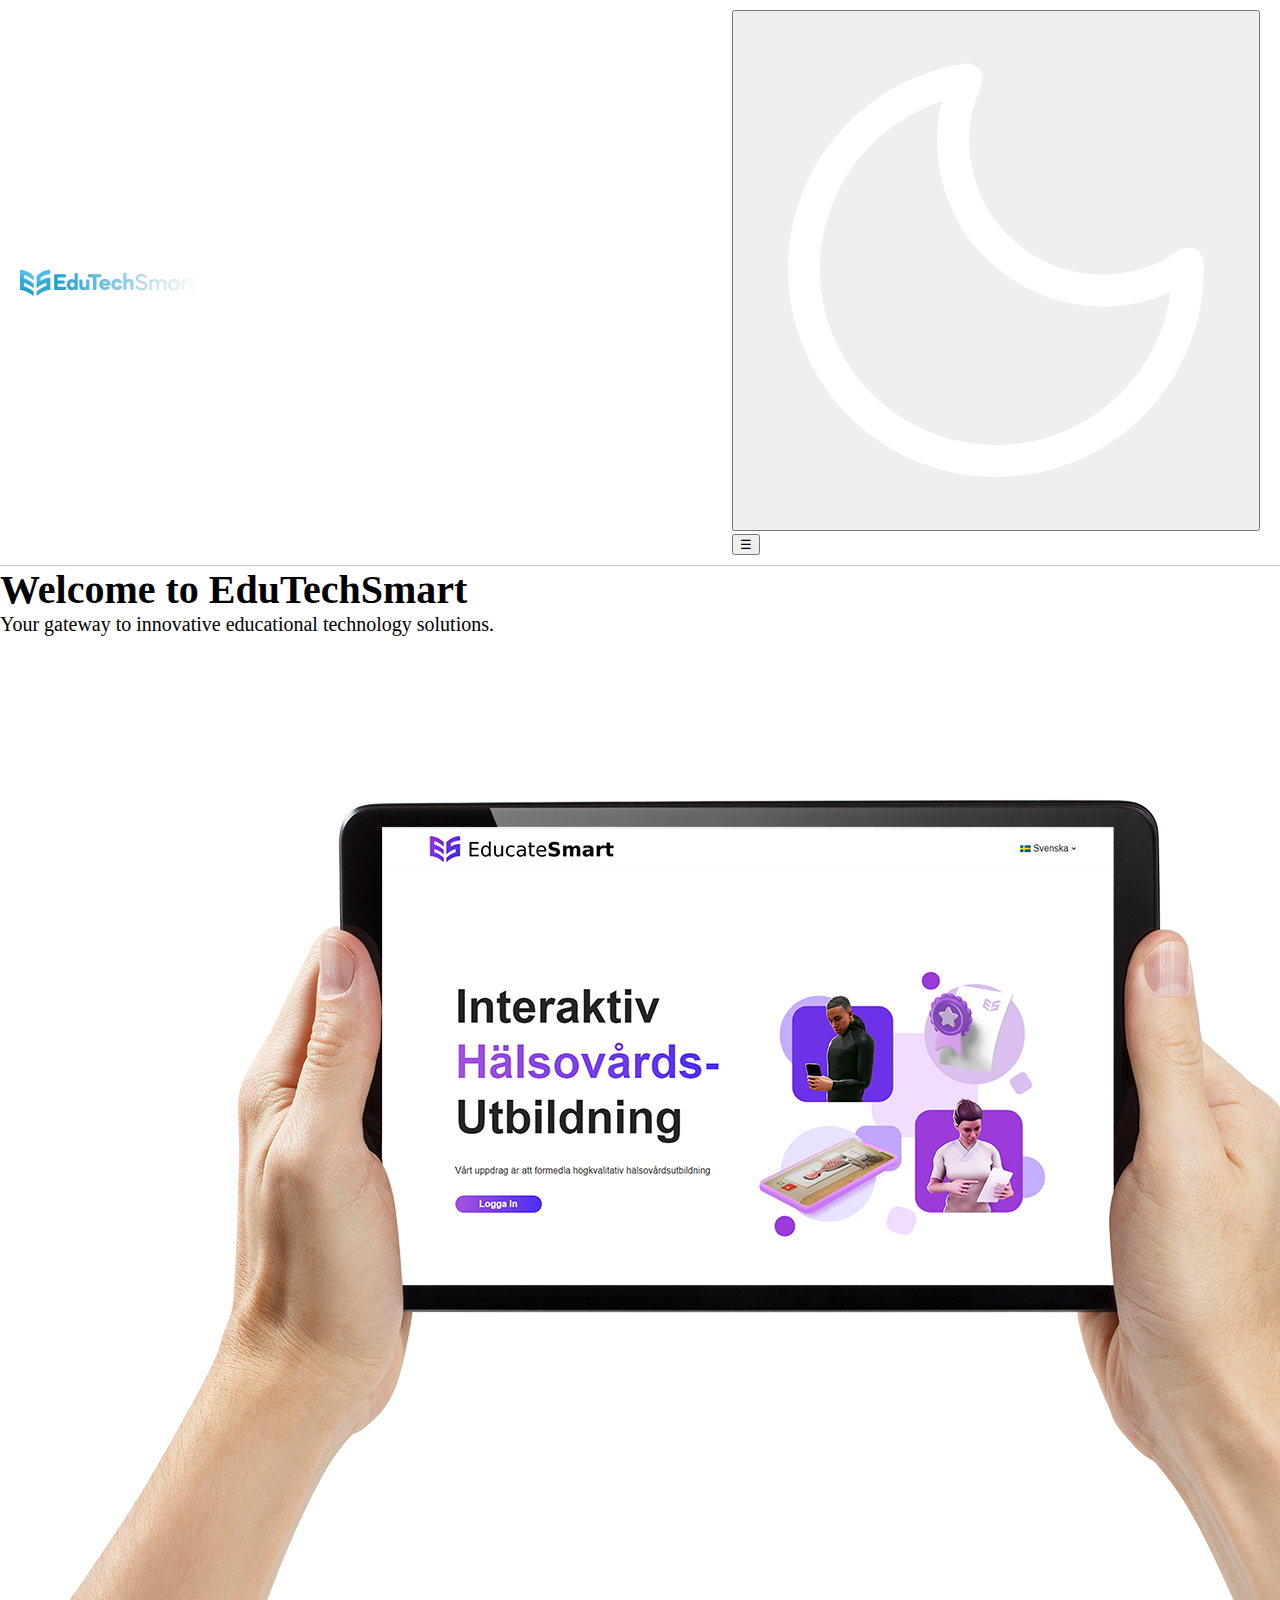
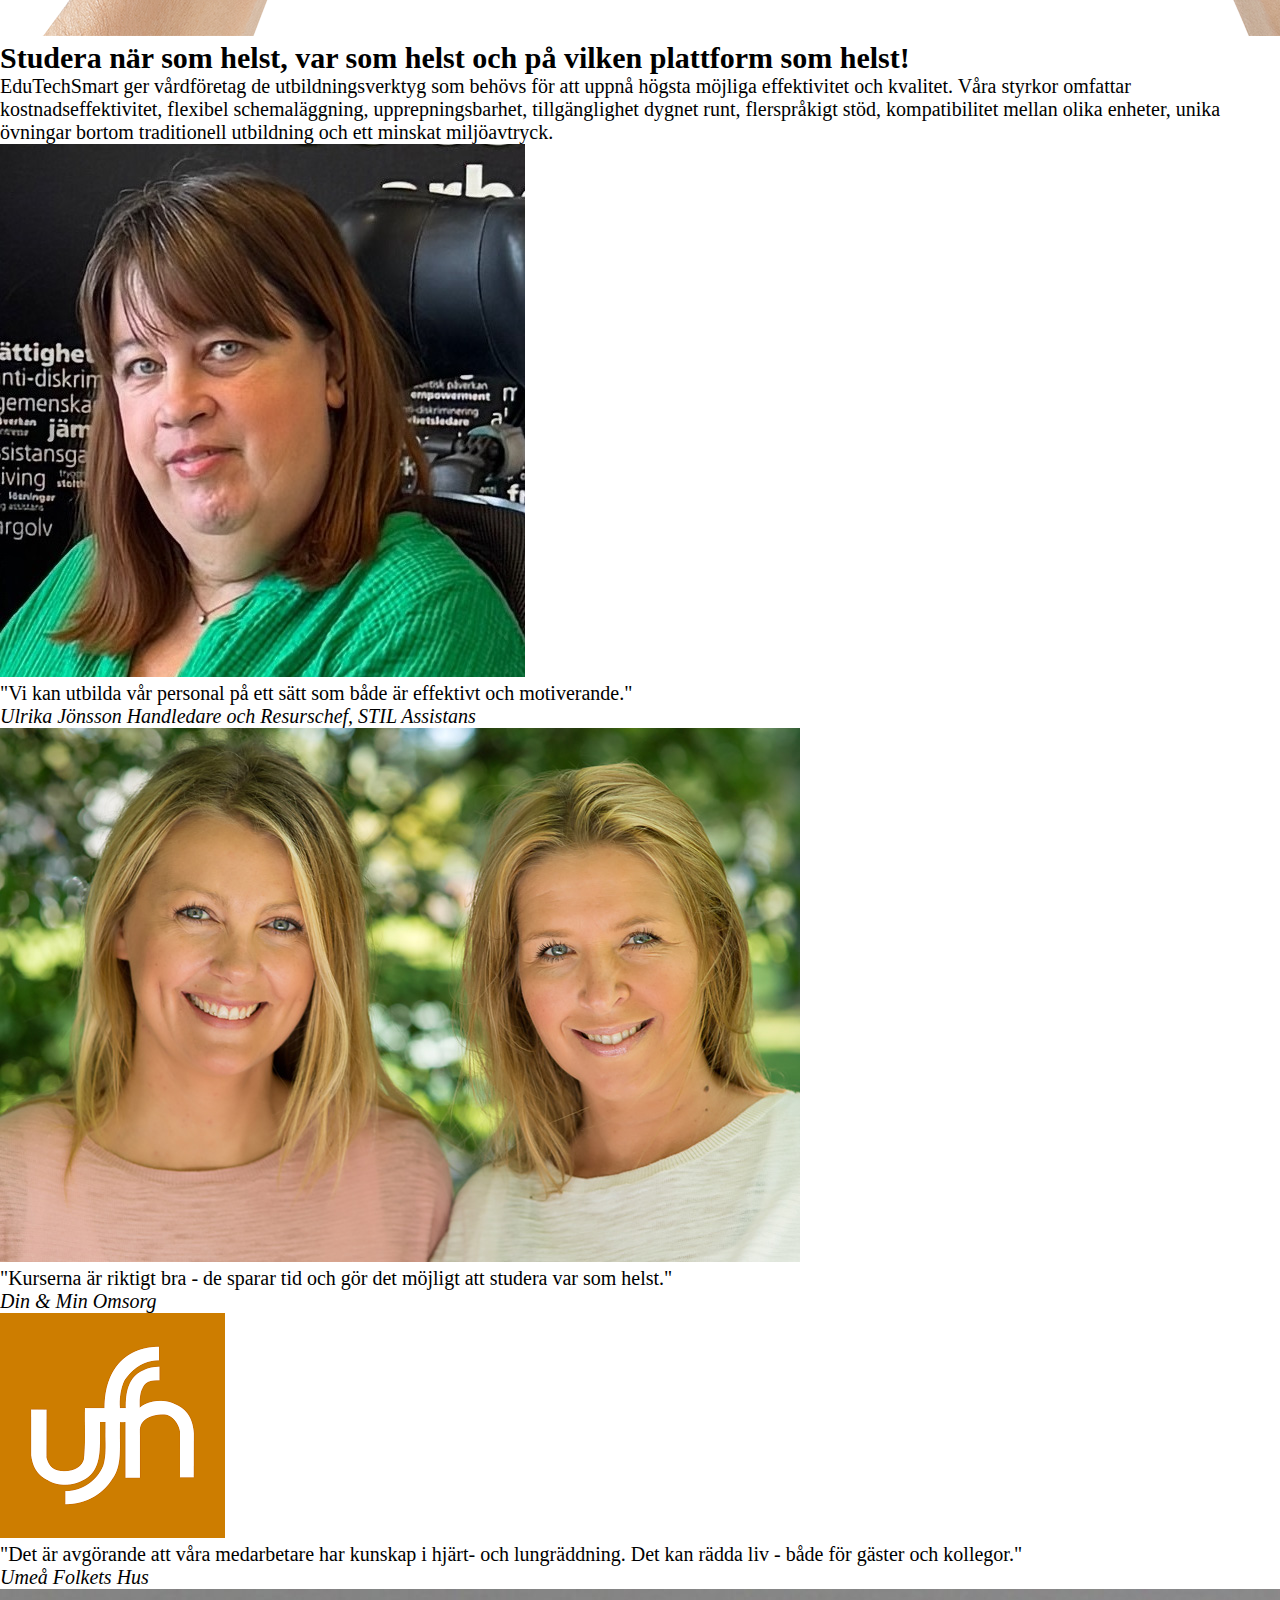
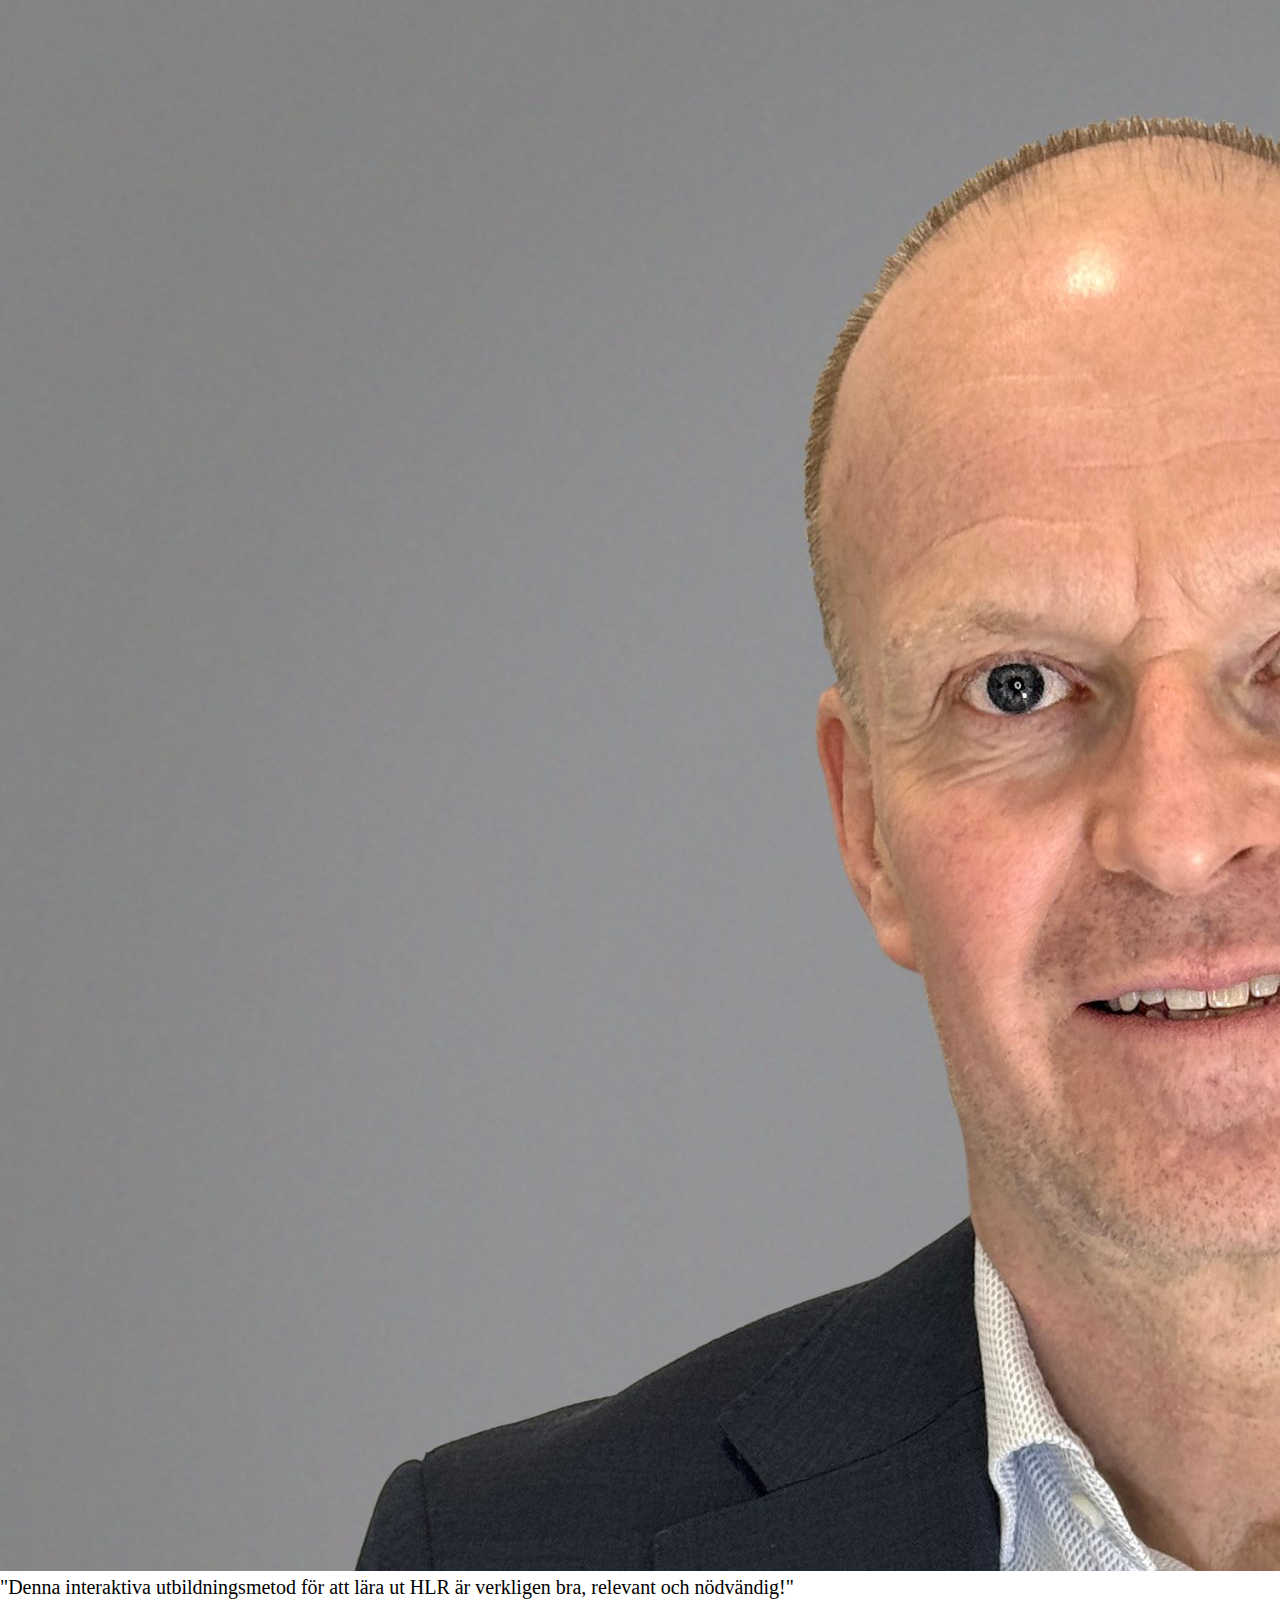
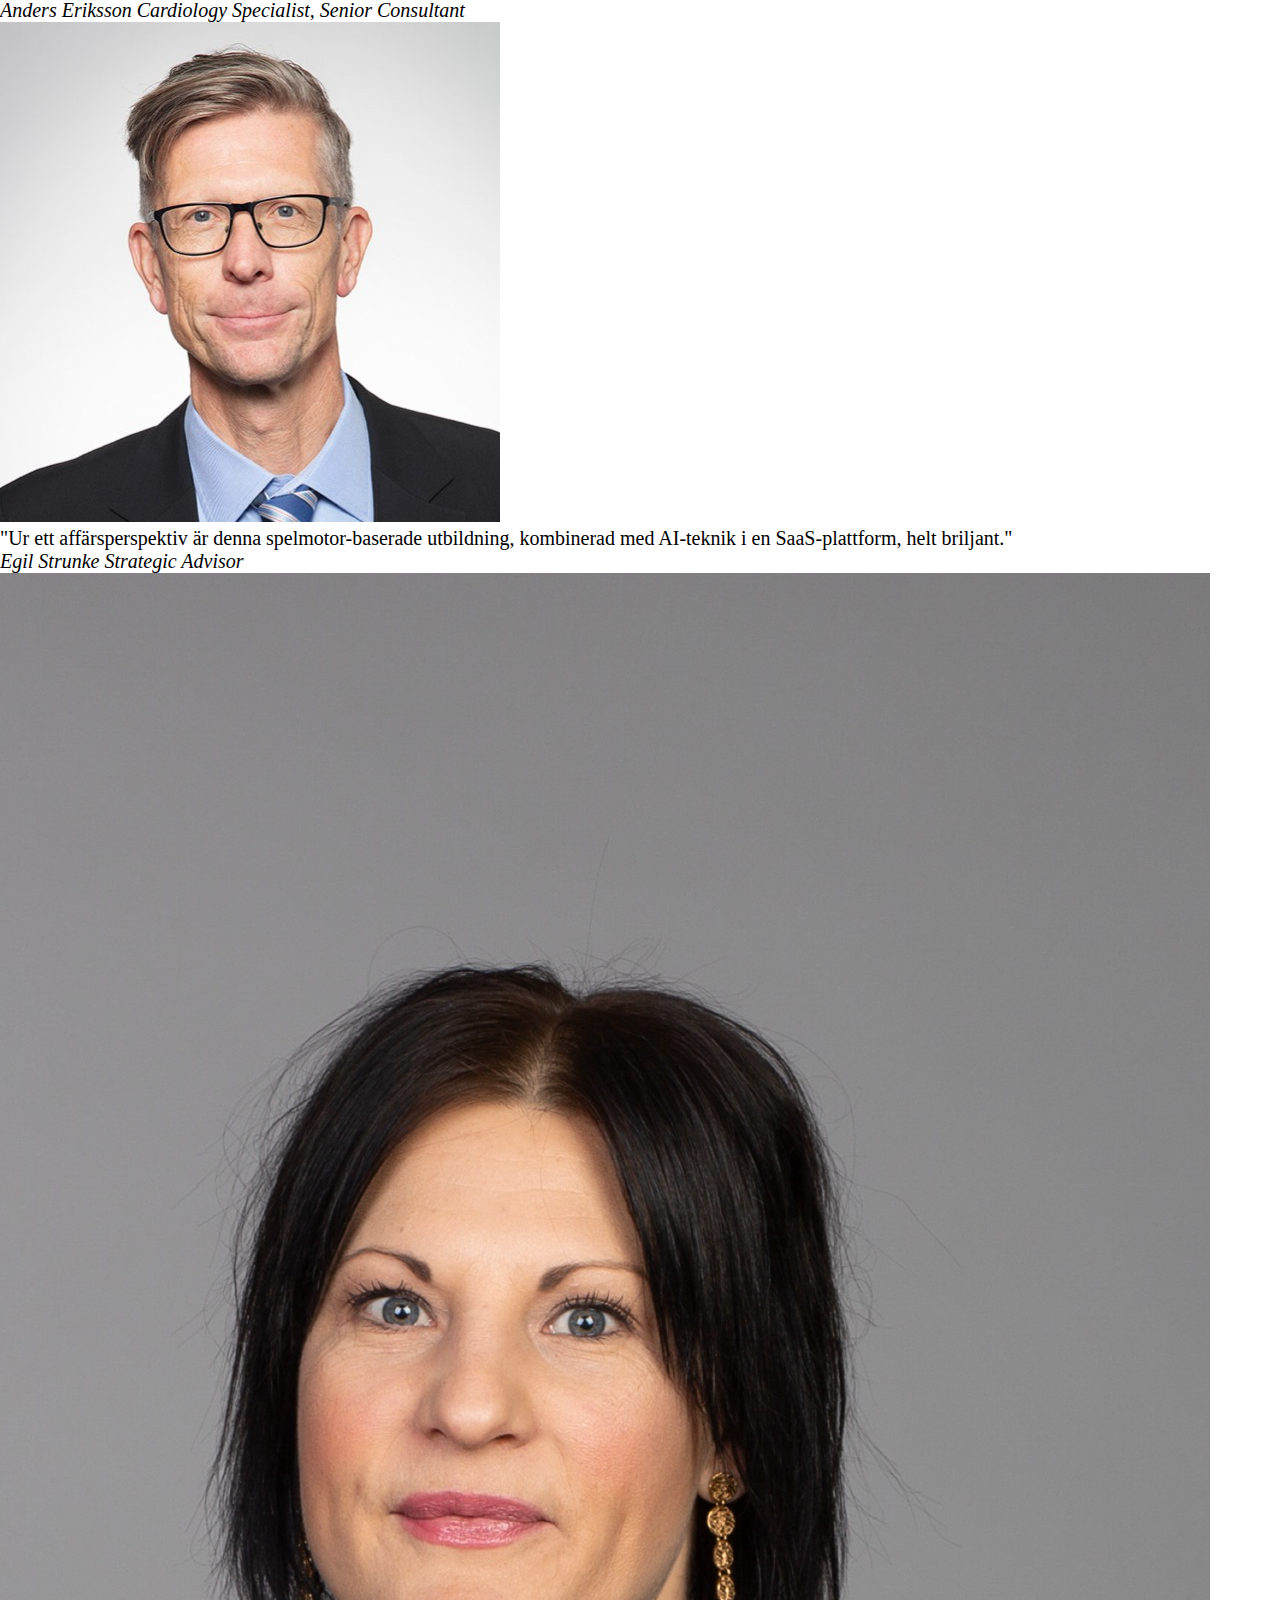
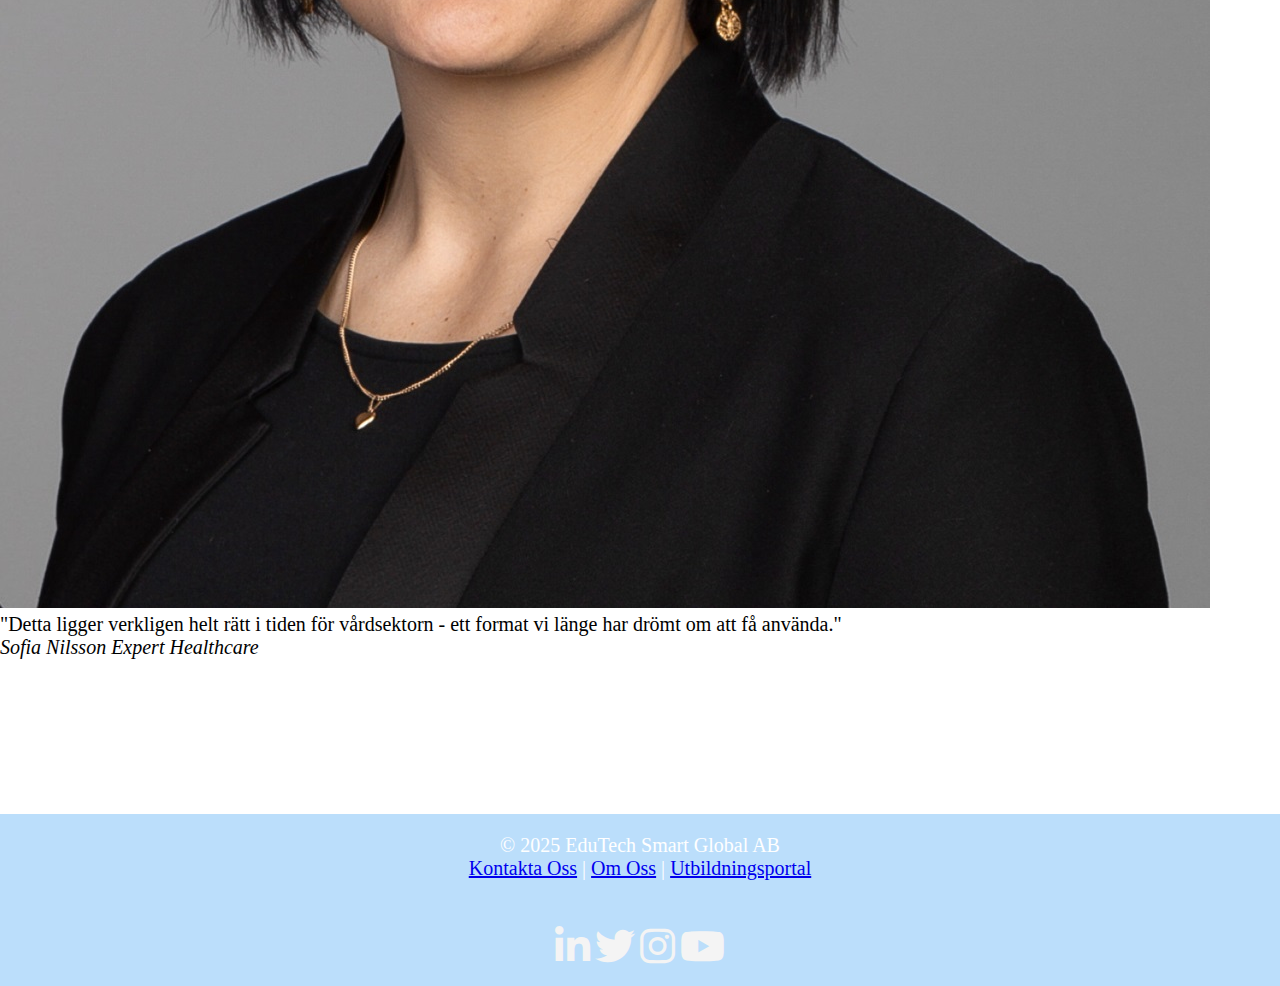
<file: index.html>
<!DOCTYPE html>
<html lang="en">
  <head>
    <meta charset="UTF-8" />
    <meta name="viewport" content="width=device-width, initial-scale=1.0" />
    <link rel="stylesheet" href="style.css" />
    <link rel="stylesheet" href="https://cdnjs.cloudflare.com/ajax/libs/font-awesome/6.4.2/css/all.min.css">
    <link rel="shortcut icon" href="images/logo-icon.png" type="image/x-icon" />
    <title>EduTechSmart | Vårdutbildningar Online</title>
  </head>

  <body class="dark-mode">
    <header>
      <img src="images/logo-dark-mode.png" alt="Logo" class="logo" />
    <div class="header-icons">
      <!-- Darkmode -->
      <button onclick="toggleMode()" id="dark-mode-button">
        <img
          src="images/icon-dark-mode.svg"
          alt="Dark Mode Icon"
          class="mode-icon"
        />
      </button>
      <!-- Menu -->
      <nav>
        <div id="menu-container">
          <button id="menu-icon">☰</button>
          <ul id="menu">
            <li><a href="index.html">Start</a></li>
            <li><a href="#">Om oss</a></li>
            <li><a href="#">Vår teknologi</a></li>
            <li><a href="https://www.educatesmart.com/">Utbildnings-portal</a></li>
            <li><a href="#">Nyheter</a></li>
            <li><a href="kontakt.html">Kontakta oss</a></li>
          </ul>
        </div>
      </nav>
      </div>
    </header>

    </main>
      <!-- Hero -->
      <section class="hero">
        <div class="hero-content">
          <h1>Welcome to EduTechSmart</h1>
          <p>Your gateway to innovative educational technology solutions.</p>
        </div>
      </section>

      <!-- Study -->
      <section class="study-section">
        <div class="study-container">
          <img
            src="images/tablet_educatesmart.png"
            alt="tablet edutech illustration"
            class="study-image"
          />
          <div class="study-text">
            <h2>
              Studera när som helst, var som helst och på vilken plattform som
              helst!
            </h2>
            <p>
              EduTechSmart ger vårdföretag de utbildningsverktyg som behövs för
              att uppnå högsta möjliga effektivitet och kvalitet. Våra styrkor
              omfattar kostnadseffektivitet, flexibel schemaläggning,
              upprepningsbarhet, tillgänglighet dygnet runt, flerspråkigt stöd,
              kompatibilitet mellan olika enheter, unika övningar bortom
              traditionell utbildning och ett minskat miljöavtryck.
            </p>
          </div>
        </div>
      </section>

      <!-- Testimonials -->
      <section class="testimonials-section">
        <div class="testimonials">
          <div class="testimonials-img">
            <img
              src="images/testimonials-bild_Ulrika_STIL.jpg"
              alt="Profilbild Ulrika Jönsson"
            />
          </div>
          <div class="testimonials-text">
            "Vi kan utbilda vår personal på ett sätt som både är effektivt och
            motiverande."
          </div>
          <cite class="testimonials-cite">
            <span class="testimonials-name">Ulrika Jönsson</span>
            <span class="testimonials-title"
              >Handledare och Resurschef, STIL Assistans</span
            >
          </cite>
        </div>
        <div class="testimonials">
          <div class="testimonials-img">
            <img
              src="images/testimonials-01_Din-o-Min-Omsorg.jpg"
              alt="Profilbild Din & Min Omsorg"
            />
          </div>
          <div class="testimonials-text">
            "Kurserna är riktigt bra - de sparar tid och gör det möjligt att
            studera var som helst."
          </div>
          <cite class="testimonials-cite">
            <span class="testimonials-name">Din & Min Omsorg</span>
          </cite>
        </div>
        <div class="testimonials">
          <div class="testimonials-img">
            <img
              src="images/testimonials-logo_ufh.png"
              alt="Logga Umeå Folkets Hus"
            />
          </div>
          <div class="testimonials-text">
            "Det är avgörande att våra medarbetare har kunskap i hjärt- och
            lungräddning. Det kan rädda liv - både för gäster och kollegor."
          </div>
          <cite class="testimonials-cite">
            <span class="testimonials-name">Umeå Folkets Hus</span>
          </cite>
        </div>
        <div class="testimonials">
          <div class="testimonials-img">
            <img
              src="images/testimonials-AndersEriksson169-scaled.jpg"
              alt="Profilbild Anders Eriksson"
            />
          </div>
          <div class="testimonials-text">
            "Denna interaktiva utbildningsmetod för att lära ut HLR är verkligen
            bra, relevant och nödvändig!"
          </div>
          <cite class="testimonials-cite">
            <span class="testimonials-name">Anders Eriksson</span>
            <span class="testimonials-title"
              >Cardiology Specialist, Senior Consultant</span
            >
          </cite>
        </div>
        <div class="testimonials">
          <div class="testimonials-img">
            <img
              src="images/testimonials-EgilStrunke.jpeg"
              alt="Profilbild Egil Strunke"
            />
          </div>
          <div class="testimonials-text">
            "Ur ett affärsperspektiv är denna spelmotor-baserade utbildning,
            kombinerad med AI-teknik i en SaaS-plattform, helt briljant."
          </div>
          <cite class="testimonials-cite">
            <span class="testimonials-name">Egil Strunke</span>
            <span class="testimonials-title">Strategic Advisor</span>
          </cite>
        </div>
        <div class="testimonials">
          <div class="testimonials-img">
            <img
              src="images/testimonials-03_Sofia-Nilsson.jpg"
              alt="Profilbild Sofia Nilsson"
            />
          </div>
          <div class="testimonials-text">
            "Detta ligger verkligen helt rätt i tiden för vårdsektorn - ett
            format vi länge har drömt om att få använda."
          </div>
          <cite class="testimonials-cite">
            <span class="testimonials-name">Sofia Nilsson</span>
            <span class="testimonials-title">Expert Healthcare</span>
          </cite>
        </div>
        </div>
      </section>

      <!-- Youtube -->
      <section>
        <article class="videoHolder">
          <iframe
            src="https://www.youtube.com/embed/ExFluoFsb08"
            frameborder="0"
            class="youtubeVid"
          ></iframe>
          <iframe
            src="https://www.youtube.com/embed/YNJCmB9kYBo"
            frameborder="0"
            class="youtubeVid"
          ></iframe>
        </article>
      </section>
    </main> 

    <!--footer-->
<footer>
    <div class="footer-container">
        <div class="footer-info">
            <p>&copy; 2025 EduTech Smart Global AB</p>
            <p>
                <a href="kontakt.html">Kontakta Oss</a> |
                <a href="#">Om Oss</a> |
                <a href="https://www.educatesmart.com/?lang=en">Utbildningsportal</a> <br/><br/><br/>
                <a href="https://www.linkedin.com/company/edutechsmart" target="_blank"><i class="fa-brands fa-linkedin-in fa-2x" style="color: #f4f4f4;"></i></a> 
                <a href="https://www.linkedin.com/company/edutechsmart" target="_blank"><i class="fa-brands fa-twitter fa-2x"style="color: #f4f4f4;"></i></a> 
                <a href="https://www.linkedin.com/company/edutechsmart" target="_blank"><i class="fa-brands fa-instagram fa-2x" style="color: #f4f4f4;"></i></i></a> 
                <a href="https://www.linkedin.com/company/edutechsmart" target="_blank"><i class="fa-brands fa-youtube fa-2x" style="color: #f4f4f4;"></i></a>
            </p>
        </div>
    </div>
</footer>

    <script src="script.js"></script>
  </body>
</html>
</file>
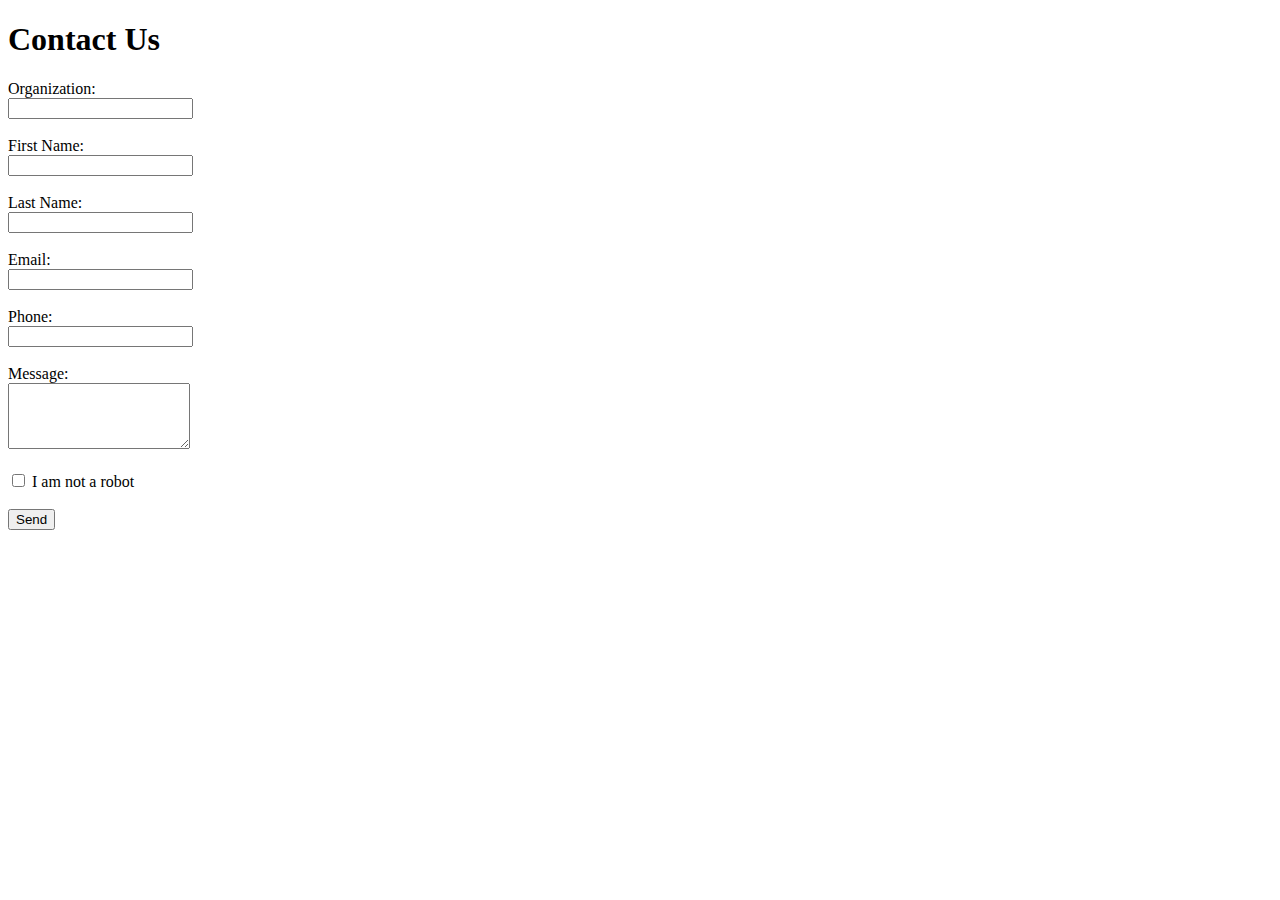
<file: kontakt.html>
<!DOCTYPE html>
<html lang="en">
<head>
    <meta charset="UTF-8">
    <meta name="viewport" content="width=device-width, initial-scale=1.0">
    <title>Contact us</title>
</head>
<body>
    <h1>Contact Us</h1>
    <form>
        <label for="organization">Organization:</label><br>
        <input type="text" id="organization" name="organization" required><br><br>

        <label for="firstname">First Name:</label><br>
        <input type="text" id="firstname" name="firstname" required><br><br>

        <label for="lastname">Last Name:</label><br>
        <input type="text" id="lastname" name="lastname" required><br><br>

        <label for="email">Email:</label><br>
        <input type="email" id="email" name="email" required><br><br>

        <label for="phone">Phone:</label><br>
        <input type="tel" id="phone" name="phone"><br><br>

        <label for="message">Message:</label><br>
        <textarea id="message" name="message" rows="4" required></textarea><br><br>

        <input type="checkbox" id="not-robot" name="not-robot" required>
        <label for="not-robot">I am not a robot</label><br><br>

        <button type="submit">Send</button>
    </form>
</body>
</html>
</file>
<file: style.css>
/* Mobile first: default styles */

* {
    margin: 0;
}

body {
  font-size: 16px;
}

/*Färgpalett*/

:root {
    --color-primary: #64B5F6;
    --color-primary-dark: #1565C0;
    --color-primary-light: #BBDEFB;
    --color-white: #F4F4F4;
    --color-black: #1E1E1E;
    --color-grey: #ccc;
}

/*Header*/

header {
    display: flex;
    align-items: center;
    justify-content: space-between;
    padding: 10px 20px;
    border-bottom: 1px solid var(--color-grey);
}

.logo {
    height: 50px;
}

/*Meny*/

#menu {
    display: none;
}

#menu open {
    display: block;
}

/* Larger screens: add more styling */

@media (min-width: 768px) {
  body {
    font-size: 18px;
  }
}

@media (min-width: 1200px) {
  body {
    font-size: 20px;
  }
}

/* Footer bild*/

footer {
  background-color: #BBDEFB;
  color: #fff;
  text-align: center;
  padding: 20px;
}

footer .phone-link img {
  width: 75px;
  height: 75px;
  cursor: pointer;
  transition: transform 0.3s;
}

footer .phone-link img:hover {
  transform: scale(1.2);
}
</file>
